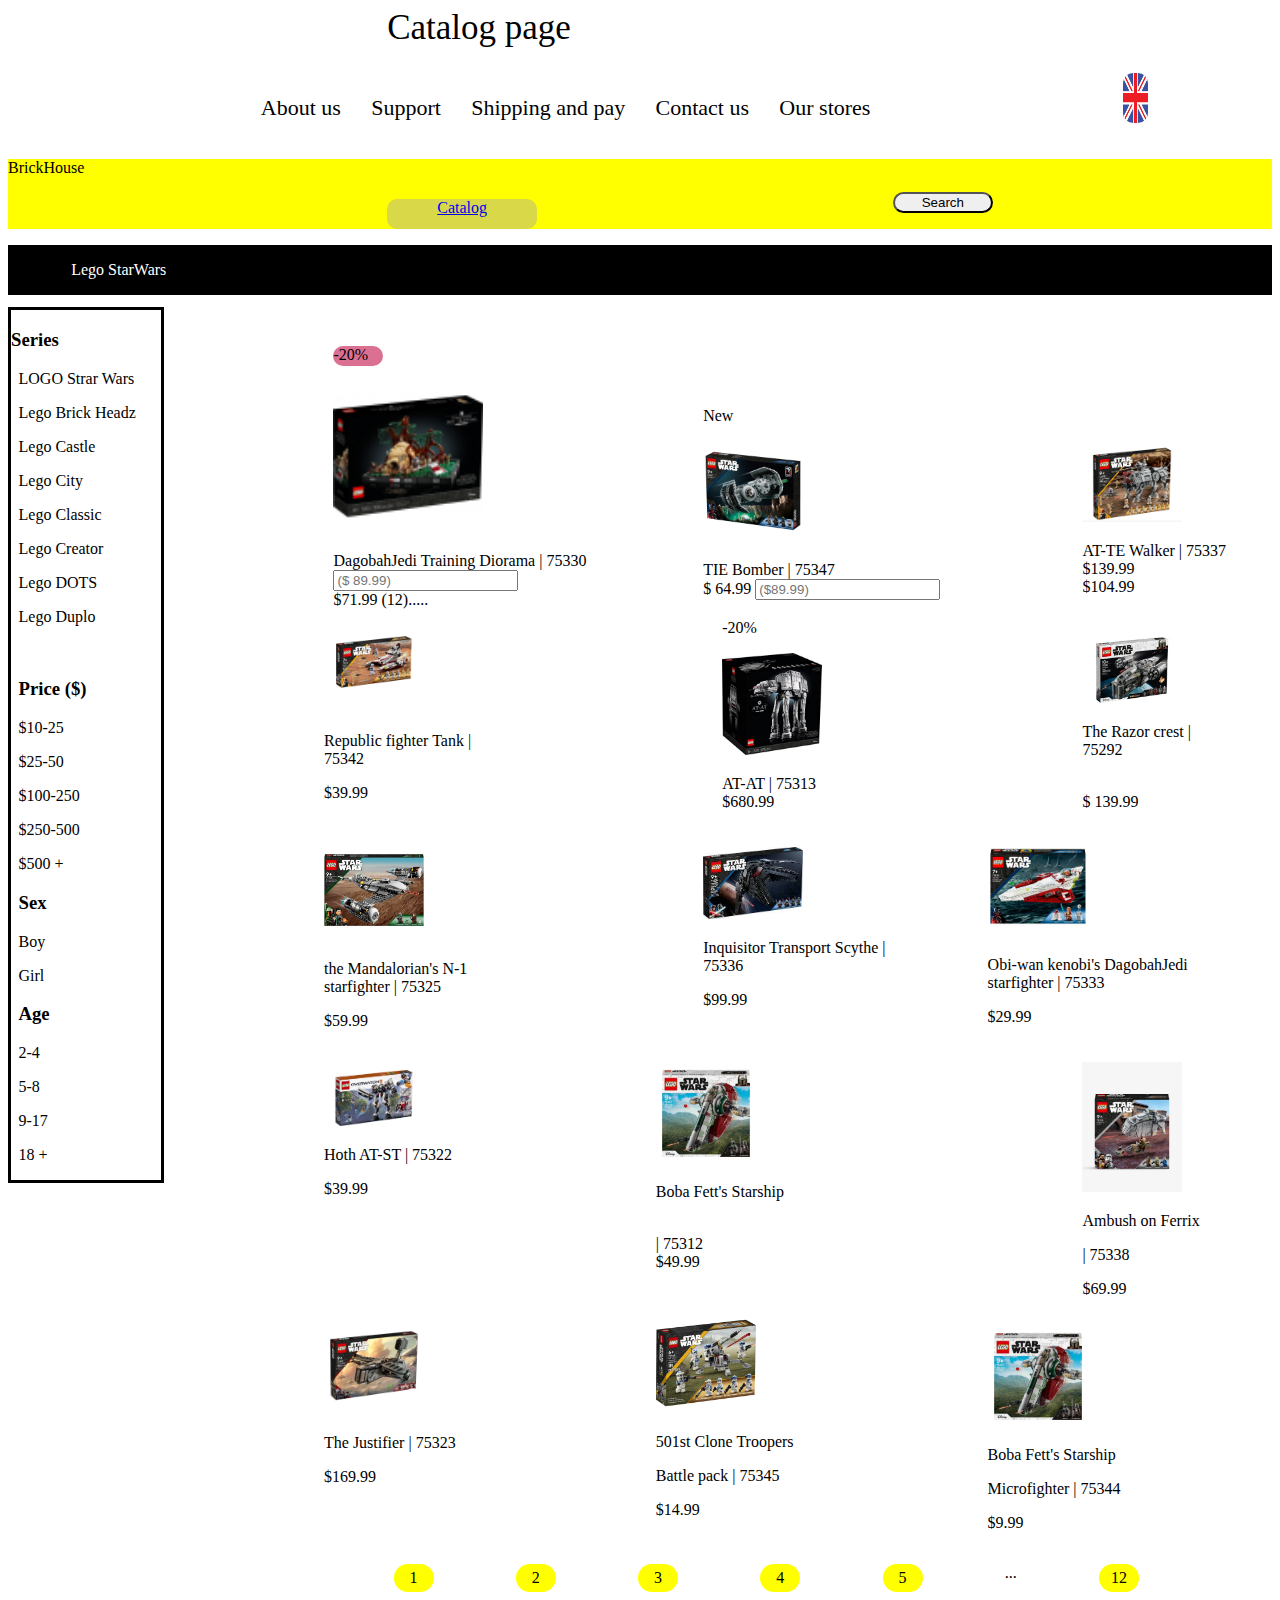
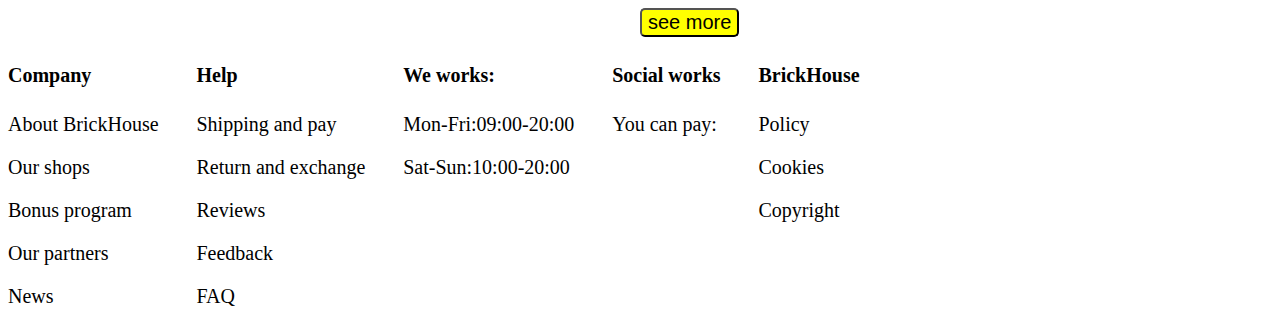
<file: index.html>
<!DOCTYPE html>
<html lang="en">
<head>
    <meta charset="UTF-8">
    <meta http-equiv="X-UA-Compatible" content="IE=edge">
    <meta name="viewport" content="width=device-width, initial-scale=1.0">
    <title>Document</title>
    <link rel="stylesheet" href="style.css">
</head>
<body>
    <div class="Complete">
    <h id="page" >Catalog page</h>
    <nav class="mainnav">
<p id="About" >About us</p>
<p id="Support" >Support</p>
<p id="Shipping" >Shipping and pay</p>
<p id="Contact">Contact us</p>
<p id="Stores">Our stores</p>
<img id="England" src="images/England flag.jpg" alt="picture">
    </nav>
<section class="three">
    <i class="fa fa-arrow-right" aria-hidden="true"></i>
<p id="House" >BrickHouse</p>
<i class="fa fa-search" aria-hidden="true"></i>
<button id="set" >Search</button>
<!-- <p id="catalog"><a href="product1.html">Catalog</a></p> -->
<p id="catalog"><a href="product1.html">Catalog</a></p>

<i class="fa fa-heart-o" aria-hidden="true"></i>
<i class="fa fa-cart-arrow-down" aria-hidden="true"></i>
<i class="fa fa-user" aria-hidden="true"></i>


</section>
</div>
<div id="two">

    <p id="Lego">Lego StarWars</p>
    <p id="star">STAR <br> WARS</p>
    
    </div>
    <div class="side">
    <h3>Series</h3>
    <div id="first" >
    <p>LOGO Strar Wars</p>
    <p>Lego Brick Headz</p>
    <p>Lego Castle</p>
    <p>Lego City</p>
    <p>Lego Classic</p>
    <p>Lego Creator</p>
    <p>Lego DOTS</p>
    <p>Lego Duplo</p>
    </div>
    <br>
    <div id="Price">
    <h3>Price ($)</h3>
    <p>$10-25</p>
    <p>$25-50</p>
    <p>$100-250</p>
    <p>$250-500</p>
    <p>$500 + </p>
    </div>
    <div id="sex">
    <h3>Sex</h3>
    <p>Boy</p>
    <p>Girl</p>
    </div>
    <div id="age">
    <h3>Age</h3>
    <p>2-4</p>
    <p>5-8</p>
    <p>9-17</p>
    <p>18 + </p>
    </div>
    </div>
    <div class="All">
    <div id="img1">
    <p id="nums">-20%</p>
    <img id="forest" src="images/forest.jpg" alt="picture">
    <p>DagobahJedi Training
        Diorama | 75330
        <br>
        <input type="text" placeholder="($ 89.99)" width=50px>
       <br> $71.99
        (12).....
    </p>
</div>
<div id="New">
    <p>New</p> 
    <img id="green" src="images/135750512082974.jpg" alt="">
    <p>TIE Bomber | 75347 <br>
        $ 64.99
        <input type="text" placeholder=($89.99)>
    </p>
</div>
    <div id="Robot">
    <img id="robot" src="images/starwar1.webp" alt="picture">
    <p>AT-TE Walker | 75337
        <br>
       $139.99
       <br>
       $104.99
    </p>
</div>
    <div id="move">
<img id="desert" src="images/car.jpg" alt="picture">
    <p>Republic fighter Tank | 
        <br>
        75342
    </p>
    $39.99
</div>
   
   <div id="giant">
    <p>-20%</p>
    <img id="G" src="images/giant.jpg" alt="picture">
    <p>AT-AT | 75313
        <br>
        $680.99
    </p>
</div>
   
        <div id="sky">
            <img id="moon" src="images/moon.webp" alt="picture">
        <p>The Razor crest | 
            <br>75292</p>
    <br>$ 139.99
</div>
        <div>
            <img  id="flight" src="images/flight.webp" alt="picture">
    <p>the Mandalorian's N-1<br>
        starfighter | 75325
        </p>
    <p>$59.99</p> 
</div>
<div id="mega">
<img id="black" src="images/blackfighter.jpeg" alt="picture">
<p>Inquisitor Transport Scythe | 
    <br>75336
</p>
<p>$99.99</p>
</div>
<div id="Red">
<img id="red" src="images/red.jpg" alt="">
<p>Obi-wan kenobi's DagobahJedi
    <br>starfighter | 75333
</p>
<p>$29.99</p>
</div>
<div>
    <img id="boxer" src="images/boxer.webp" alt="picture">
<p>Hoth AT-ST | 75322</p>
<p>$39.99</p>

</div>
<div id="Motor">
    <img id="motor" src="images/motor.webp" alt="picture">
<p>Boba Fett's Starship</p>
<br>
| 75312
<br>
$49.99
</div>
<div id="War">
    <img id="war" src="images/war.jpeg" alt="picture">
<p>Ambush on Ferrix </p>
| 75338
<p>$69.99</p>
</div>
<div>
    <img id="skyer" src="images/skyer.jpg" alt="picture">
<p>The Justifier | 75323</p>
<p>$169.99</p>

</div>

<div id="Ready">
    <img id="ready" src="images/ready.webp" alt="pictures">
<p>501st Clone Troopers</p>
<p>Battle pack | 75345</p>
<p>$14.99</p>
</div>

<div id="Motor2">
    <img id="motor2" src="images/motor.webp" alt="picture">
<p>Boba Fett's Starship</p>
<p>Microfighter | 75344</p>
<p>$9.99</p>

</div>


</div>
    
  
        <div id="these">
            <i class="fa fa-arrow-left" aria-hidden="true"></i>
<p id="first1">1</p>
<p id="second">2</p>
<p id="third">3</p>
<p id="fourth">4</p>
<p id="fifth">5</p>
<p id="dot">...</p>
<p id="twelve">12</p>
<i class="fa fa-arrow-right" aria-hidden="true"></i>

</div>

<button id="more">see more</button>

<div class="footer">
    <div id="Company">
    <h4>Company</h4>
<p>About BrickHouse</p>
<p>Our shops</p>
<p>Bonus program</p>
<p>Our partners</p>
<p>News</p>
</div>
<div id="Help">
<h4>Help</h4>
<p>Shipping and pay</p>
<p>Return and exchange</p>
<p>Reviews</p>
<p>Feedback</p>
<p>FAQ</p>
</div>

<div id="We">
<h4>We works:</h4>
<p>Mon-Fri:09:00-20:00</p>
<p>Sat-Sun:10:00-20:00</p>
</div>
<div id="Social">
<h4>Social works</h4>

<p>You can pay:</p>


</div>
 <div id="BrickHouse">
<h4>BrickHouse</h4>
    <p>Policy</p>
<p>Cookies</p>
<p>Copyright</p>
</div>
 </div>
</div>
</div>
</body>
</html>
</file>
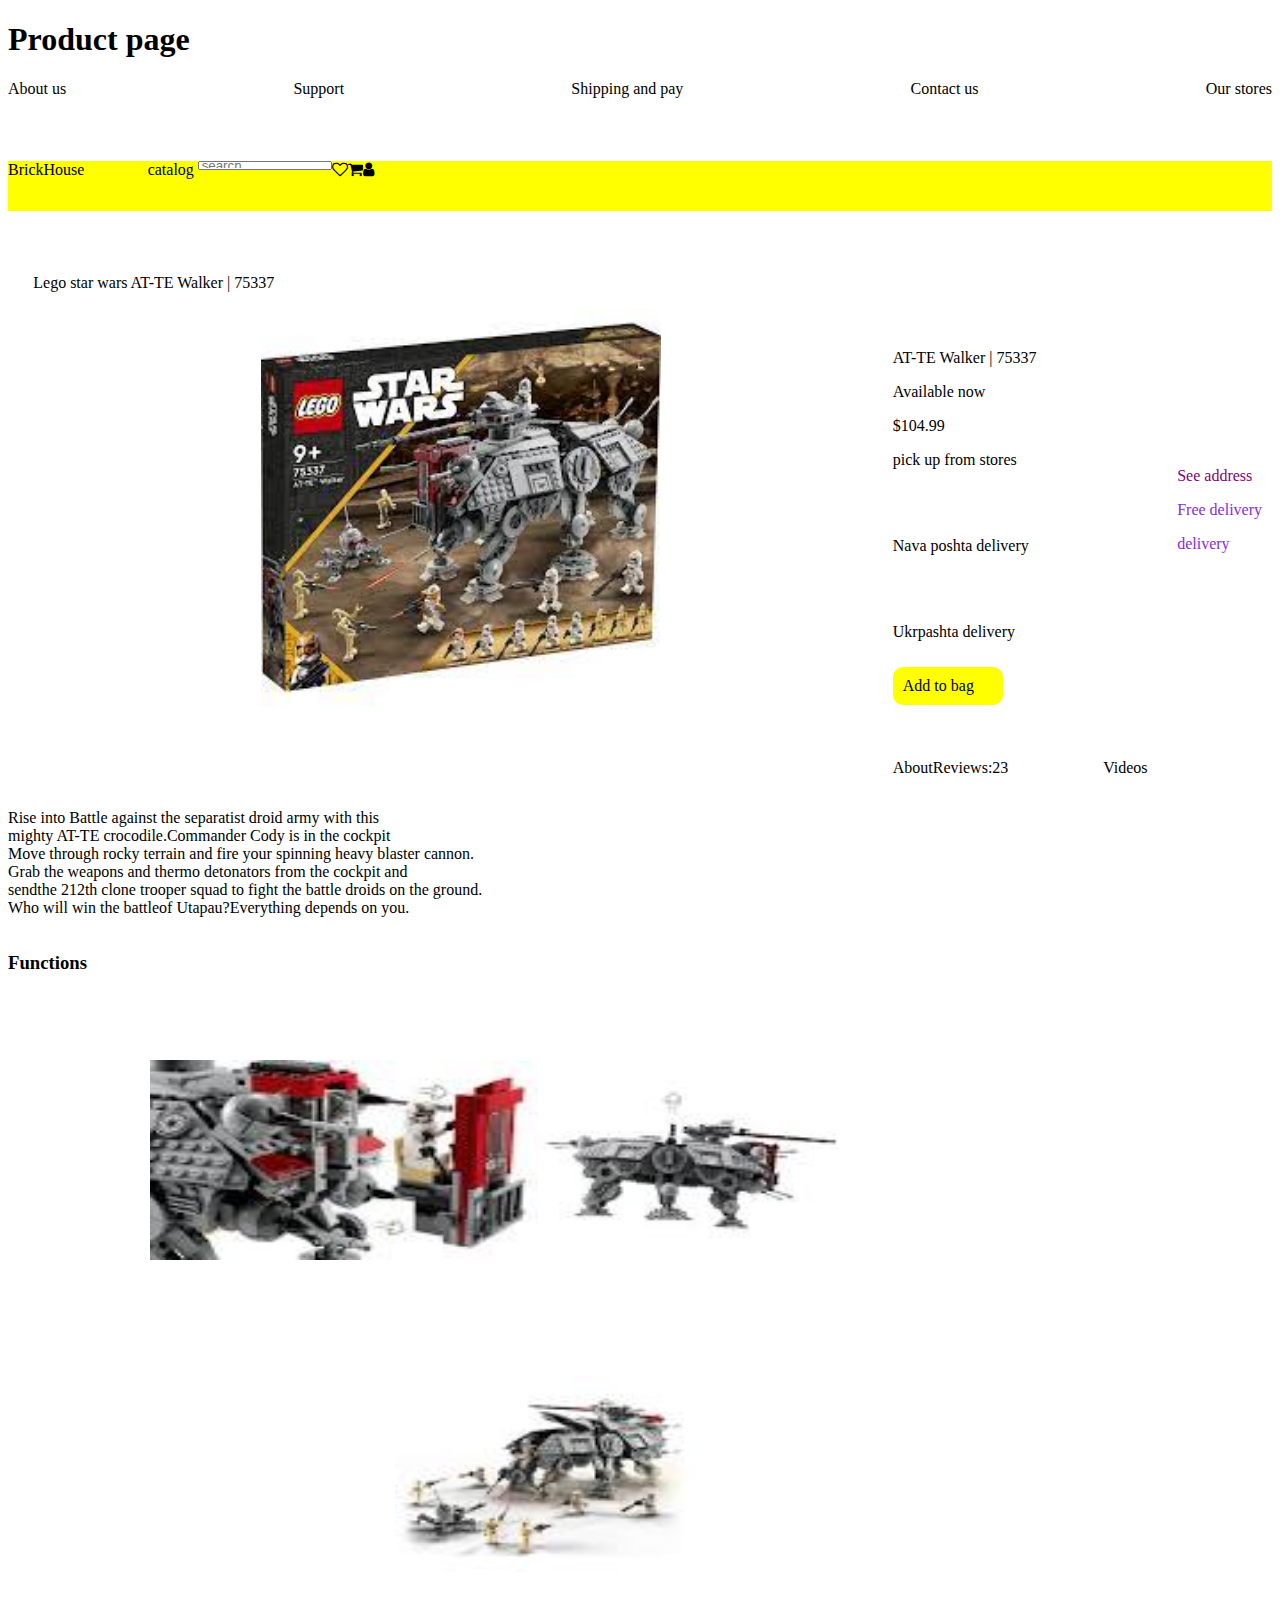
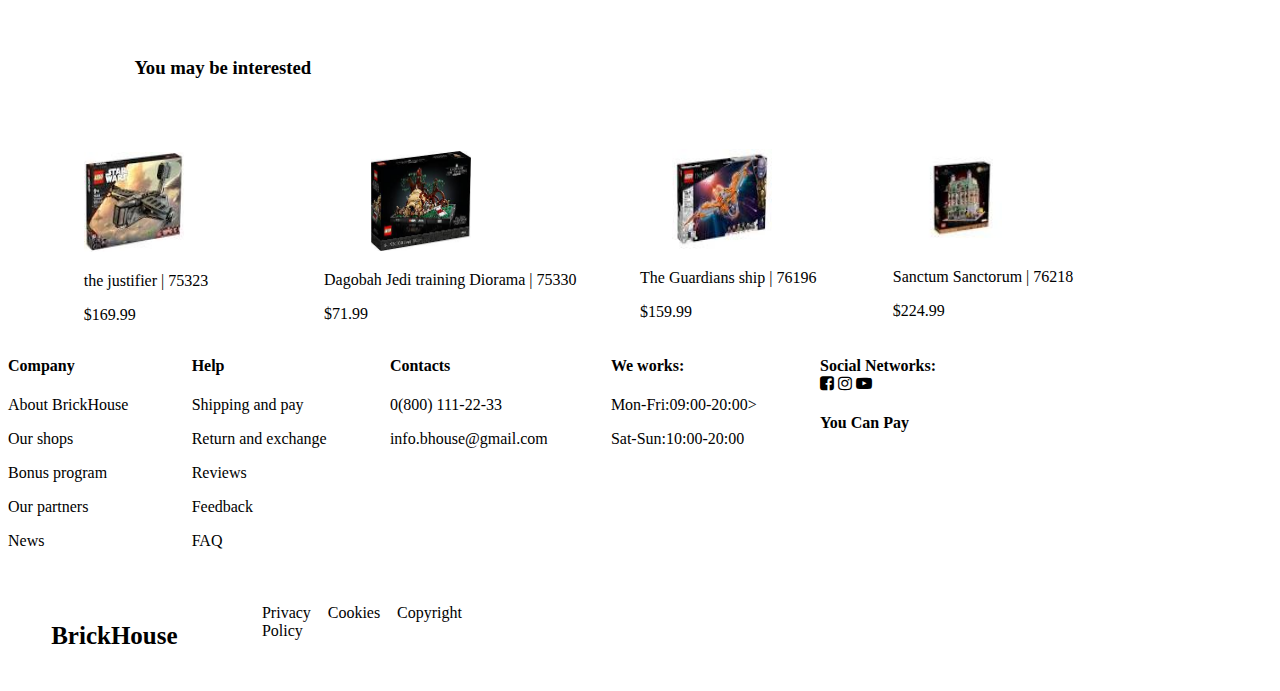
<file: product.html>
<!DOCTYPE html>
<html lang="en">
<head>
    <meta charset="UTF-8">
    <meta http-equiv="X-UA-Compatible" content="IE=edge">
    <meta name="viewport" content="width=device-width, initial-scale=1.0">
    <title>Document</title>
    <link rel="stylesheet" href="style2.css">
    <link rel="stylesheet" href="https://cdnjs.cloudflare.com/ajax/libs/font-awesome/4.7.0/css/font-awesome.min.css">
</head>
<body>
    <h1>Product page</h1>
    <nav class="nav">

<li>About us</li>
<li>Support</li>
<li>Shipping and pay</li>
<li>Contact us</li>
<li>Our stores</li>

 </nav>

<div class="second">
    <li id="BrickHouse" >BrickHouse</li>
<li id="catalog" >catalog</li>
<input type="text" placeholder="search">
<i class="fa fa-heart-o" aria-hidden="true"></i>
<i class="fa fa-shopping-cart" aria-hidden="true"></i>
<i class="fa fa-user" aria-hidden="true"></i>

</div>

<div>
<p id="star">Lego star wars AT-TE Walker | 75337</p>

<img id="pdt1" src="images/Walker.jpeg" alt="picture">
<div id="P1">
<p>AT-TE Walker | 75337</p>

<p>Available now</p>
<p>$104.99</p>


</div>

</div>

<div class="oneside">
<p>pick up from stores</p> 
<br>
<br>
<p>Nava poshta delivery</p>  
<br>
<br>
<p>Ukrpashta delivery</p>  

<!-- <div id="all3"> -->
<p class="see">See address</p>

<p id="free">Free delivery</p>

<p id="delivery">delivery</p>
<p class="bag">Add to bag </p>
<!-- </div> -->

</div>
<!-- <p id="bag">Add to bag </p> -->
<!-- <p id="bag">Add to bag </p> -->

<div id="layer1">
<p>About</p> 
 <p>Reviews:23</p>
 <p id="videos"> Videos</p>
 <!-- <p id="bag">Add to bag </p> -->
</div>
<!-- <p id="bag">Add to bag </p> -->

<p>Rise into Battle against the 
    separatist droid army with this
    <br>
     mighty AT-TE crocodile.Commander
      Cody is in the cockpit
      <br>
    Move through rocky terrain and fire your 
    spinning heavy blaster cannon.
    <br>
Grab the weapons and thermo detonators
 from the cockpit and
 <br>
  sendthe 212th clone
trooper squad to fight the battle droids 
on the ground.
<br>
Who will win the 
battleof Utapau?Everything depends on you.</p>

<div class="top3">
<h3>Functions</h3>
<img id="pdt2" src="images/product2.jpeg" alt="picture">
<img id="pdt3" src="images/product3.jpeg" alt="picture">
<img id="pdt4" src="images/product4.jpeg" alt="picture">
</div>

<div>

    <div class="setlast">
<h3>You may be interested</h3>
<div id="pd1">
<img id="pdt5" src="images/product5.jpeg" alt="picture">
<p>the justifier | 75323</p>
<p>$169.99</p>
</div>
</div>

<div id="pd2">
<img id="pdt8" src="images/dagobah.jpeg" alt="picture">
<p>Dagobah Jedi training Diorama | 75330</p>
<p>$71.99</p>
</div>

<div id="pd3">
<img id="pdt7" src="images/product7.jpeg" alt="picture">
<p>The Guardians ship | 76196</p>
<p>$159.99</p>
</div>

<div id="pd4">
<img id="pdt6" src="images/product6.jpeg" alt="picture">
<p>Sanctum Sanctorum  | 76218</p>
<p>$224.99</p>
</div>

</div>

<div class="footer">
<div>
<h4>Company</h4>
<p>About BrickHouse</p>
<p>Our shops</p>
<p>Bonus program</p>
<p>Our partners</p>
<p>News</p>
</div>

<div class="help">
<h4>Help</h4>
 <p>Shipping and pay </p>
<p>Return and exchange</p>
<p>Reviews</p>
<p>Feedback</p>
<p>FAQ</p>
</div>

<div class="contact">
<h4>Contacts</h4>
<p>0(800) 111-22-33</p>
<p>info.bhouse@gmail.com</p>
</div>

<div class="works">
<h4>We works:</h4>
<p>Mon-Fri:09:00-20:00></p>
<p>Sat-Sun:10:00-20:00</p>
</div>

<div class="socials">
<h4>Social Networks:
    <br>
    <i class="fa fa-facebook-square" aria-hidden="true"></i>
    <i class="fa fa-instagram" aria-hidden="true"></i>
    <i class="fa fa-youtube-play" aria-hidden="true"></i>


    <h4>You Can Pay</h4>
</div>

<div class="House">
<h4 id="Bhouse">BrickHouse</h4>

<!-- <div id="lastlayer"> -->
<p id="policy" >Privacy Policy</p>
<p id="cookies">Cookies</p>
<p id="copy">Copyright</p>
<!-- </div> -->

</div>



</body>
</html>
</file>
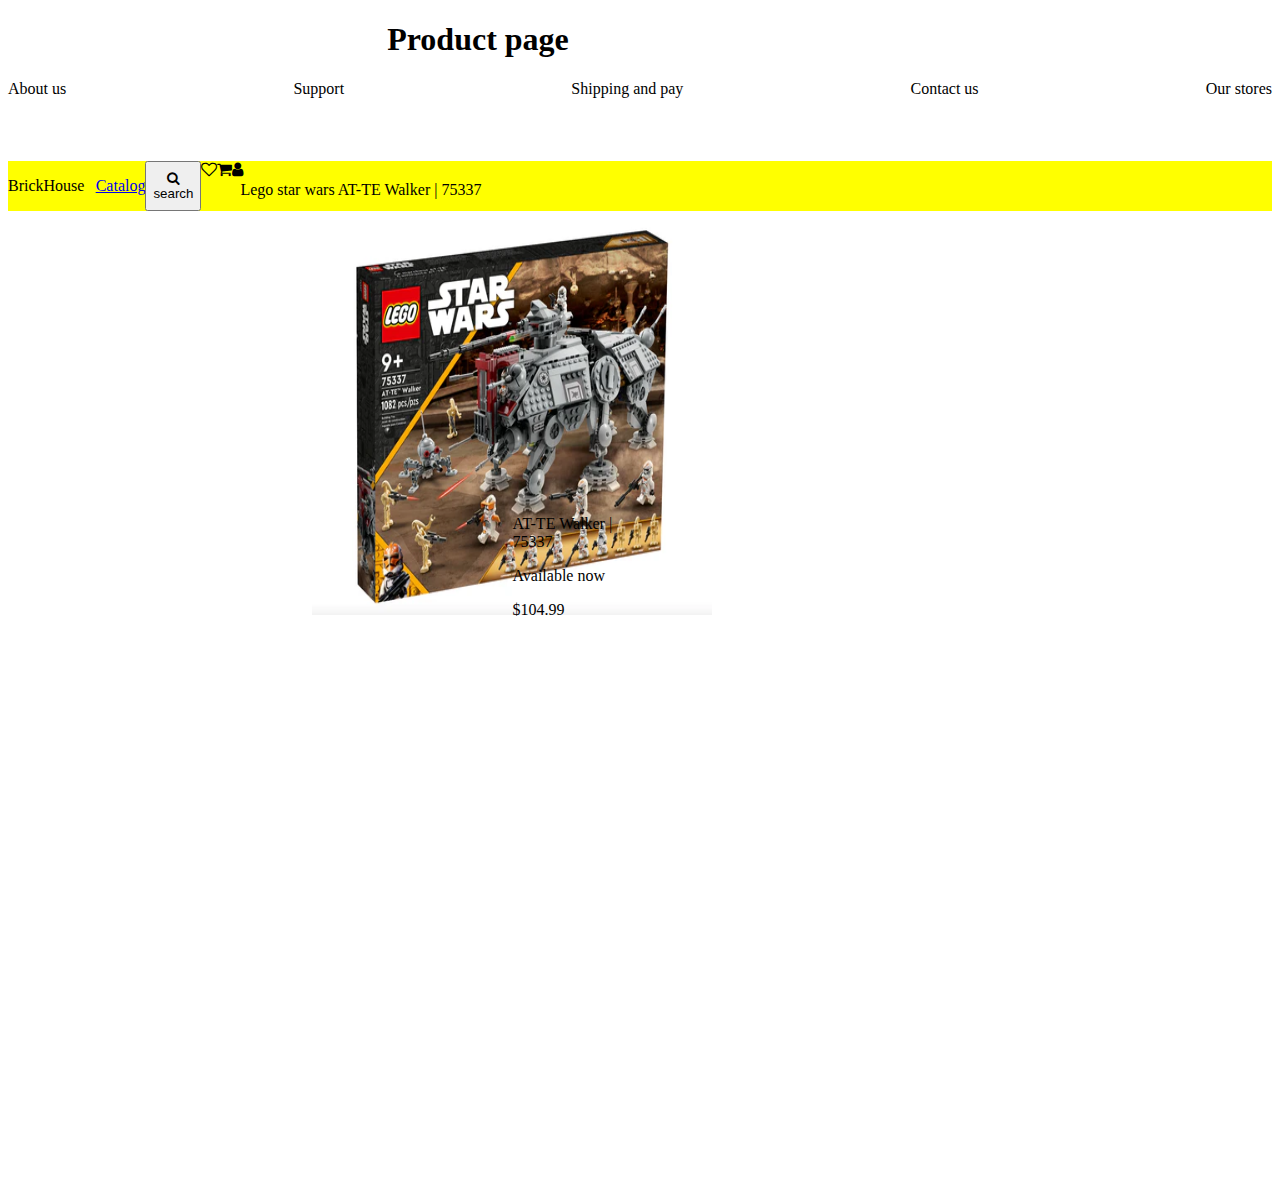
<file: product1.html>
<!DOCTYPE html>
<html lang="en">
<head>
    <meta charset="UTF-8">
    <meta http-equiv="X-UA-Compatible" content="IE=edge">
    <meta name="viewport" content="width=device-width, initial-scale=1.0">
    <title>Document</title>
    <link rel="stylesheet" href="style2.css">
    <link rel="stylesheet" href="https://cdnjs.cloudflare.com/ajax/libs/font-awesome/4.7.0/css/font-awesome.min.css">
</head>
<body>
    <h1 id="productpage">Product page</h1>
    <div class="nav">

<li>About us</li>
<li>Support</li>
<li>Shipping and pay</li>
<li>Contact us</li>
<li>Our stores</li>

    </div>

<div class="second">
   
    

    <div class="nav2">
        <p id="Brick">BrickHouse</p>
        <p id="catalog"><a href="product1.html">Catalog</a></p>
        <!-- <button id="search"><i class="fa fa-search" aria-hidden="true" inputmode="all"></i>search</button> -->
        <button id="search"><i class="fa fa-search" aria-hidden="true" inputmode="all"></i>search</button>
        <i class="fa fa-heart-o" aria-hidden="true"></i>
        <i class="fa fa-shopping-cart" aria-hidden="true"></i>
        <i class="fa fa-user" aria-hidden="true"></i>
        </div>




   <!-- <div> -->
<!-- 
    <i class="fa fa-heart-o" aria-hidden="true"></i>
    <i class="fa fa-shopping-cart" aria-hidden="true"></i>
    <i class="fa fa-user" aria-hidden="true"></i>
     -->
   <!-- </div> -->
<!-- </div> -->

<div>
<p id="star">Lego star wars AT-TE Walker | 75337</p>

<img id="pdt1" src="images/starwar1.webp" alt="picture">


<div id="P1">
<p>AT-TE Walker | 75337</p>

<p>Available now</p>
<p>$104.99</p>


</div>

</div>

<div class="oneside">
<p></p>
<img id="logo" src="images/pick up logo.png" alt="">
    <p>pick up from stores</p> 
<br>
<br>
<img id="logo" src="images/poshta logo.png" alt="">
<p>Nava poshta delivery</p>  
<br>
<br>
<img id="logo" src="images/UKrposhta logo.png" alt="">
<p>Ukrpashta delivery</p>  

<!-- <div id="all3"> -->
<p class="see">See address</p>

<p id="free">Free delivery</p>

<p id="delivery">delivery</p>
<p class="bag">Add to bag </p>
<!-- </div> -->

</div>
<!-- <p id="bag">Add to bag </p> -->
<!-- <p id="bag">Add to bag </p> -->

<div id="layer1">
<p>About</p> 
 <p>Reviews:23</p>
 <p id="videos"> Videos</p>
 <!-- <p id="bag">Add to bag </p> -->
</div>
<!-- <p id="bag">Add to bag </p> -->

<p>Rise into Battle against the 
    separatist droid army with this
    <br>
     mighty AT-TE crocodile.Commander
      Cody is in the cockpit
      <br>
    Move through rocky terrain and fire your 
    spinning heavy blaster cannon.
    <br>
Grab the weapons and thermo detonators
 from the cockpit and
 <br>
  sendthe 212th clone
trooper squad to fight the battle droids 
on the ground.
<br>
Who will win the 
battleof Utapau?Everything depends on you.</p>

<div class="top3">
<h3 class="h3f">Functions</h3>
<img id="pdt2" src="images/forward.jpeg" alt="picture">
<img id="pdt3" src="images/shot arrow.jpg" alt="picture">
<img id="pdt4" src="images/fighters2.webp" alt="picture">
</div>

<div>

    <div class="setlast">
<h3>You may be interested</h3>
<div id="pd1">
<img id="pdt5" src="images/forward.jpeg" alt="picture">
<p>the justifier | 75323</p>
<p>$169.99</p>
</div>
</div>

<div id="pd2">
<img id="pdt8" src="images/dagobah.jpeg" alt="picture">
<p>Dagobah Jedi training Diorama | 75330</p>
<p>$71.99</p>
</div>

<div id="pd3">
<img id="pdt7" src="images/product7.jpeg" alt="picture">
<p>The Guardians ship | 76196</p>
<p>$159.99</p>
</div>

<div id="pd4">
<img id="pdt6" src="images/product6.jpeg" alt="picture">
<p>Sanctum Sanctorum  | 76218</p>
<p>$224.99</p>
</div>

</div>

<div class="footer">
<div>
<h4>Company</h4>
<p>About BrickHouse</p>
<p>Our shops</p>
<p>Bonus program</p>
<p>Our partners</p>
<p>News</p>
</div>

<div class="help">
<h4>Help</h4>
 <p>Shipping and pay </p>
<p>Return and exchange</p>
<p>Reviews</p>
<p>Feedback</p>
<p>FAQ</p>
</div>

<div class="contact">
<h4>Contacts</h4>
<p>0(800) 111-22-33</p>
<p>info.bhouse@gmail.com</p>
</div>

<div class="works">
<h4>We works:</h4>
<p>Mon-Fri:09:00-20:00></p>
<p>Sat-Sun:10:00-20:00</p>
</div>

<div class="socials">
<h4>Social Networks:
    <br>
    <i class="fa fa-facebook-square" aria-hidden="true"></i>
    <i class="fa fa-instagram" aria-hidden="true"></i>
    <i class="fa fa-youtube-play" aria-hidden="true"></i>


    <h4>You Can Pay</h4>
</div>

<div class="House">
<h4 id="Bhouse">BrickHouse</h4>

<!-- <div id="lastlayer"> -->
<p id="policy" >Privacy Policy</p>
<p id="cookies">Cookies</p>
<p id="copy">Copyright</p>
<!-- </div> -->

</div>



</body>
</html>
</file>
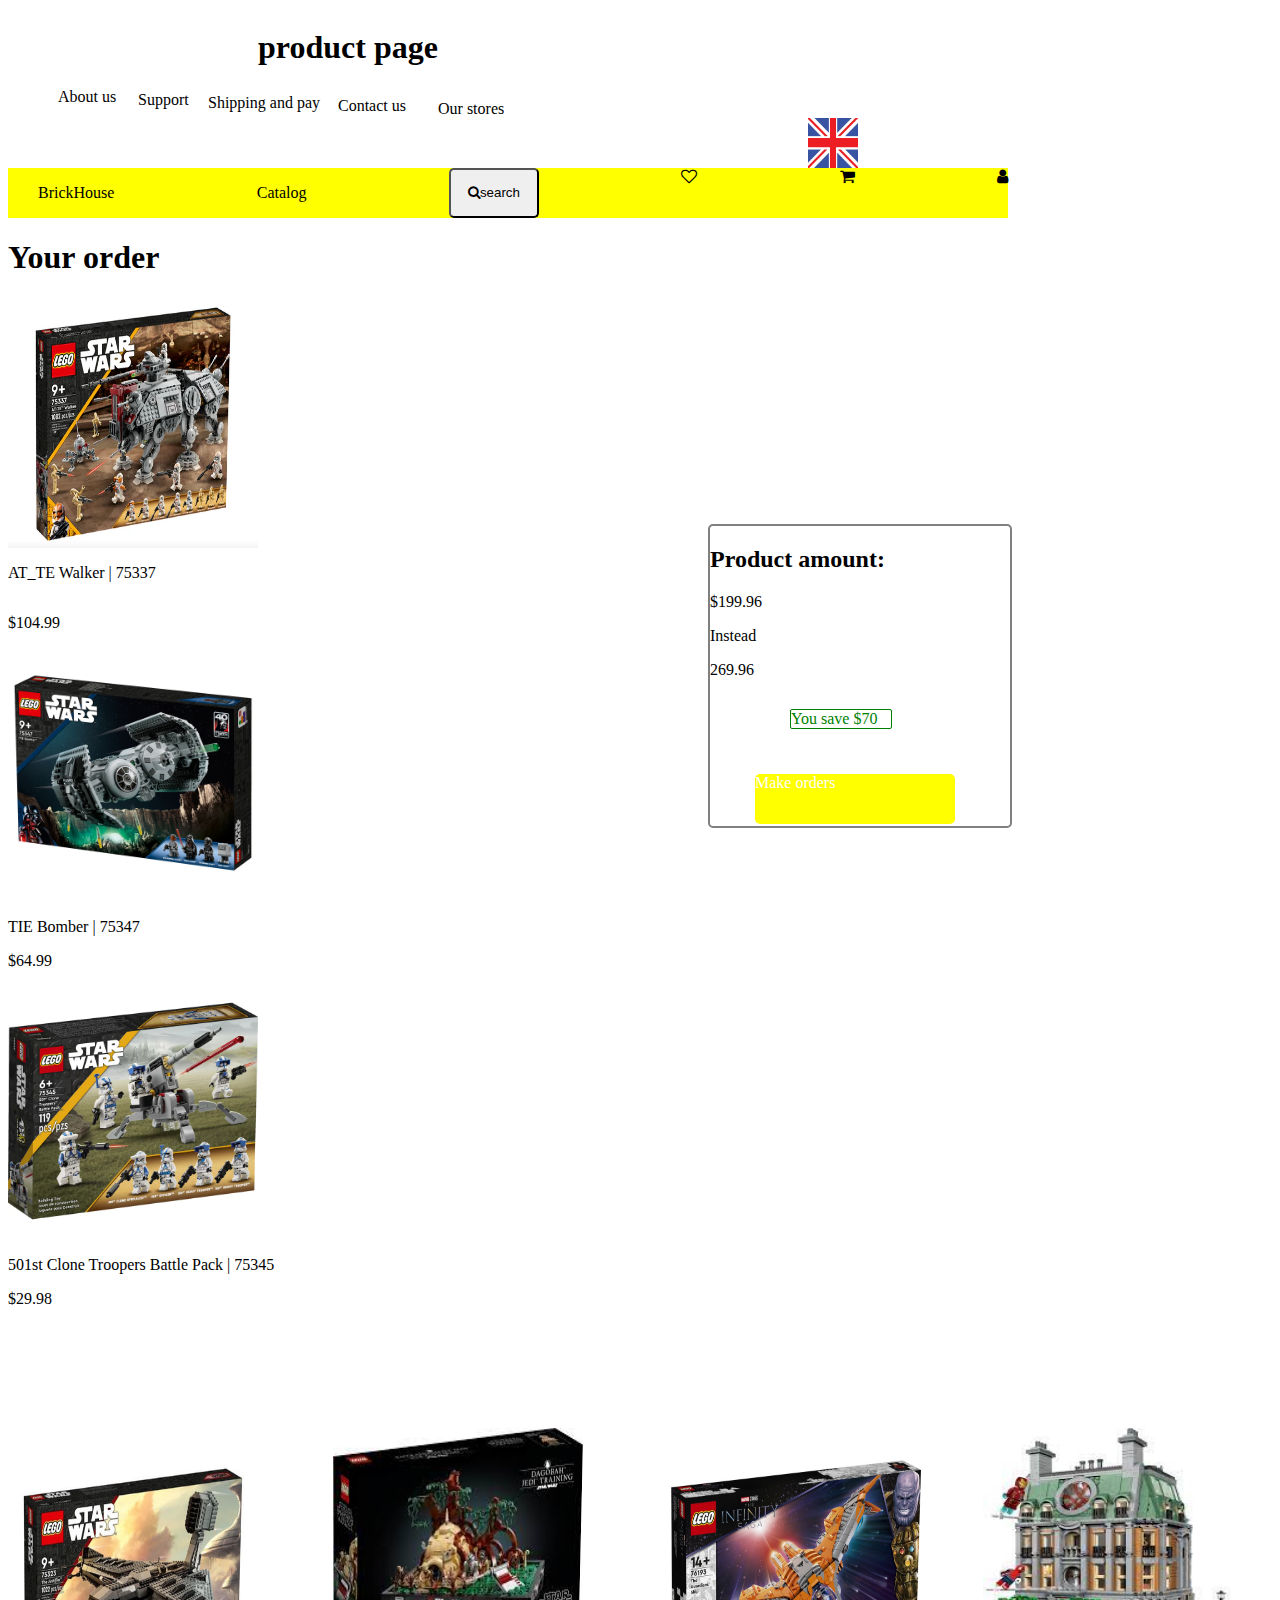
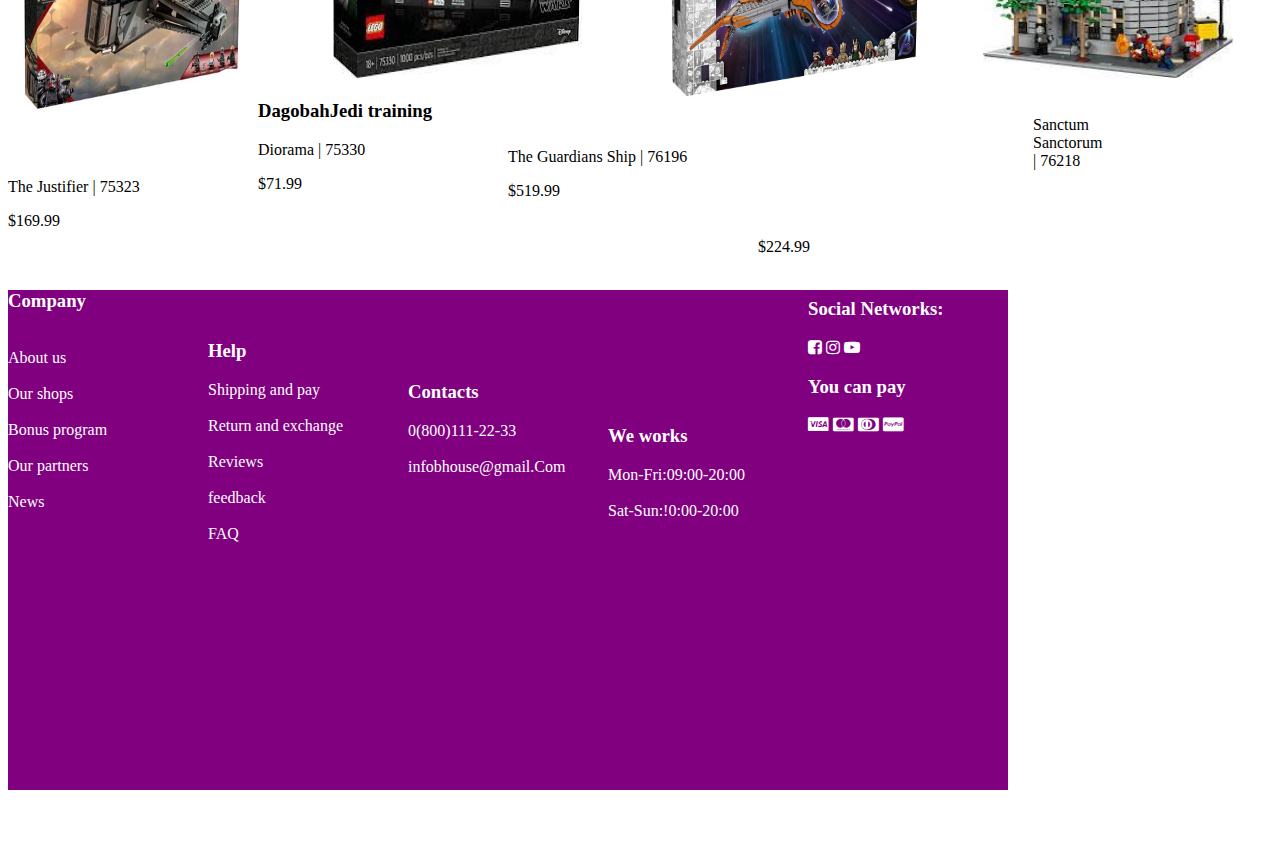
<file: product2.html>
<!DOCTYPE html>
<html lang="en">
<head>
    <meta charset="UTF-8">
    <meta http-equiv="X-UA-Compatible" content="IE=edge">
    <meta name="viewport" content="width=device-width, initial-scale=1.0">
    <title>Document</title>
    <link rel="stylesheet" href="style3.css">
    <link rel="stylesheet" href="https://cdnjs.cloudflare.com/ajax/libs/font-awesome/4.7.0/css/font-awesome.min.css">
</head>
<body>
    <!DOCTYPE html>
<html lang="en">
<head>
    <meta charset="UTF-8">
    <meta http-equiv="X-UA-Compatible" content="IE=edge">
    <meta name="viewport" content="width=device-width, initial-scale=1.0">
    <title>Document</title>
</head>
<body>
    <h1 id="page">product page</h1>
    <div class="nav1">
<li id="About">About us</li>
<li id="Support">Support</li>
<li id="Shipping">Shipping and pay</li>
<li id="Contact">Contact us</li>
<li id="Stores">Our stores</li>
<img id="flag" src="images/England flag.jpg" alt="picture">


</div>

<div class="nav2">
<p id="Brick">BrickHouse</p>
<p>Catalog</p>
<button id="search"><i class="fa fa-search" aria-hidden="true" inputmode="all"></i>search</button>
<!-- <button id="search" type="text" placeholder="search"  input="i" ><i class="fa fa-search" aria-hidden="true"></i> -->
<i class="fa fa-heart-o" aria-hidden="true"></i>
<i class="fa fa-shopping-cart" aria-hidden="true"></i>
<i class="fa fa-user" aria-hidden="true"></i>
</div>


<h1>Your order</h1>
<div>
    <div class="images">
        <img id="star1" src="images/starwar1.webp" alt="picture">
       <p>AT_TE Walker | 75337</p> 
       <p>$104.99</p>
    </div>


<div>
    <img id="star2" src="images/135750512082974.jpg" alt="picture">
<p>TIE Bomber | 75347</p>
<p>$64.99</p>
</div>

<div>
    <img id="star3" src="images/ready.webp" alt="picture">
    <p>501st Clone Troopers Battle Pack | 75345</p>
    <p>$29.98</p>
</div>

</div>

<div class="side">
<h2>Product amount:</h2>
<p>$199.96</p>
<p>Instead</p>
<p>269.96</p>
<p id="save">You save $70</p>
<p id="orders">Make orders</p>

</div>





<!-- <h3 id="H3" >You may be interested</h3> -->
<div class="Interested">
    <!-- <h3 id="H3" >You may be interested</h3> -->
<div id="interest">
    <img id="star4" src="images/skyer.jpg" alt="picture">
<p>The Justifier | 75323</p>
<p>$169.99</p>
</div>

<div>
    <img id="star5" src="images/dagobah.jpeg" alt="picture">
<h3>DagobahJedi training</h3>
<p>Diorama | 75330</p>
<p>$71.99</p>
</div>

<div>
    <img id="star6" src="images/fly.jpg" alt="picture">
<p>The Guardians Ship | 76196</p>
<p>$519.99</p>
</div>


<div>
<img id="star7" src="images/house.jpeg" alt="picture">
<br>
<br>
<p id="words">Sanctum Sanctorum | 76218</p>
<br>
<br>
<p>$224.99</p>

</div>

</div>

<div class="footer">
<div id="Company">
<h3>Company</h3>
<br>
<li>About us</li>
<br>
<li>Our shops</li>
<br>
<li>Bonus program</li>
<br>
<li>Our partners</li>
<br>
<li>News</li>
</div>


    <div id="Help">
<h3>Help</h3>
<li>Shipping and pay</li>
<br>
<li>Return and exchange</li>
<br>
<li>Reviews</li>
<br>
<li>feedback</li>
<br>
<li>FAQ</li>
</div>

<div id="Contacts">
<h3>Contacts</h3>
    <li>0(800)111-22-33</li>
    <br>
<li>infobhouse@gmail.Com</li>
</div>

<div id="we">
<h3>We works</h3>
<li>Mon-Fri:09:00-20:00</li>
<br>
<li>Sat-Sun:!0:00-20:00</li>

</div>

<div id="Socials">
<h3>Social Networks:</h3>
<div>   
<i class="fa fa-facebook-square" aria-hidden="true"></i>
<i class="fa fa-instagram" aria-hidden="true"></i> 
<i class="fa fa-youtube-play" aria-hidden="true"></i>
</div>


</div>

<div id="pay">
<h3>You can pay</h3>
<div>
<i class="fa fa-cc-visa" aria-hidden="true"></i>
<i class="fa fa-cc-mastercard" aria-hidden="true"></i>
<i class="fa fa-cc-diners-club" aria-hidden="true"></i>
<i class="fa fa-cc-paypal" aria-hidden="true"></i>
</div>
</div>

<div class="last">
<h2>BrickHouse</h2>
<div class="all">
<li id="policy" >Privacy policy</li>
<br>
<li id="cookies">Cookies</li>
<br>
<li id="copy">Copy right</li>
<br>
</div>

</div>


</div>


</div>

</body>
</html>
</body>
</html>
</file>
<file: style.css>
@media  (min-width: 480px ) and (max-width:700px){
    #main{
        
    }

}
.complete{
    border:solid 2px black;
}

.mainnav{
display: flex;
margin-left: 20%;
margin-top: 2%;
font-size: 5px;
}
#England{
    width: 25px;
    height: 3px;
margin-left: 25%;

height: 50px;
border-radius: 10px;

}
#page{
margin-left:30% ;
font-size: 35px;
font-style: bold;
}
#About{
    font-size: 22px;
}
#Support{
margin-left: 3%;
font-size: 22px;

}
#Shipping{
margin-left: 3%;
font-size: 22px;

}
#Contact{
margin-left: 3%;
font-size: 22px;

}
#Stores{
margin-left: 3%;
font-size: 22px;

}
#catalog{
    width: 150px;
    height: 30px;
border-radius: 10px;
background-color: rgb(216, 216, 72);
margin-left: 30%;
text-align: center;
margin-top: -1%;
justify-content:space-evenly;
/* margin-top: 5%; */
}

#set{
    border-radius: 35px;
    width: 100px;
margin-left: 70%;
margin-top: -11%;
margin-bottom: -50px;
}
.three{
background-color: yellow;


}
.side{
border: 3px solid;
border-color: black;
width: 150px;
margin-top: 1%;

}
#two{
    display: flex;
    background-color: black;
    color: white;
}
#star{
    margin-left: 30%;
    font-size: 20px;
    margin-top: -30%;
}#first{
    margin-left: 5%;
}
#Price{
    margin-left: 5%;
}
#sex{
    margin-left: 5%;
}
#age{
    margin-left: 5%;
}
.All{
    margin-left: 25%;
}
#img1{
    margin-left: 1%;
    margin-top: -90%;
}
#nums{
    width: 50px;
    height: 20px;
    /* border: 1px solid; */
border-radius: 35px;
background-color: palevioletred;
}

#New{
    margin-left: 40%;
    margin-top: -23%;
    /* width: 20px; */
    /* height: 20px; */
}
#forest{
    width: 150px;
}
#green{
    width: 100px;
}
#robot{
    width: 100px;
}
#Robot{
    margin-left: 80%;
    margin-top: -18%;
}
#desert{
width: 100px;
}
#giant{
margin-left: 42%;

margin-top: -21%;
}
#G{
    width: 100px;
}
#sky{
    margin-left: 80%;
    margin-top: -20%;
}
#moon{
    width: 100px;
}
#flight{
    width: 100px;
    margin-top: 3%;
}
#black{
    width: 100px;

}
#mega{
    margin-left: 40%;
    margin-top: -21%;
}
#red{
    width: 100px;
}
#Red{
    margin-left: 70%;
    margin-top: -20%;
}
#boxer{
    width: 100px;
    margin-top: 3%;
}
#motor{
    width: 100px;
}
#Motor{
    margin-left: 35%;
    margin-top: -16%;
}
#war{
    width: 100px;
}
#War{
    margin-left: 80%;
    margin-top: -22%;
}
#skyer{
    width: 100px;
    
}
#ready{
width: 100px;
}
#Ready{
margin-left: 35%;
margin-top: -20%;
}
#motor2{
    width: 100px;

}
#Motor2{
margin-left: 70%;
margin-top: -22%;
}
#these{
display: flex;
margin-left: 20%;
justify-content: space-between;
}
#first1{
border-radius: 15px;
width:30px;
padding: 5px 5px;
background-color: yellow;
text-align:center ;
}
#second{
    border-radius: 15px;
width:30px;
padding: 5px 5px;
background-color: yellow;
text-align:center ;
margin-left:-5%;
}
#third{
    border-radius: 15px;
    width:30px;
    padding: 5px 5px;
    background-color: yellow;
    text-align:center ;
    margin-left:-5%;
}
#fourth{
    border-radius: 15px;
width:30px;
padding: 5px 5px;
background-color: yellow;
text-align:center ;
margin-left:-5%;
}
#fifth{
    border-radius: 15px;
width:30px;
padding: 5px 5px;
background-color: yellow;
text-align:center ;
margin-left:-5%;
}
#twelve{
    border-radius: 15px;
width:30px;
padding: 5px 5px;
background-color: yellow;
text-align:center ;
margin-left:-5%;
}
.more{
    border-radius: 15px;
width:30px;
padding: 5px 5px;
background-color: yellow;
text-align:center ;
margin-left:-5%;
/* margin-top: 10%; */
}
#more{
    margin-left: 50%;
    border-radius: 5px;
    background-color: yellow;
    font-size: 20px;
/* margin-top: 10%; */


}
#dot{
    margin-left: -5%;
}
.footer{
    display: flex;
}
#Company{
    font-size: 20px;
}
#Help{
    font-size: 20px;
    margin-left: 3%;
}
#We{
    font-size: 20px;
    margin-left: 3%;
}
#Social{
    font-size: 20px;
    margin-left: 3%;

}
#BrickHouse{
    font-size: 20px;
    margin-left: 3%;


}
#Lego{

    margin-left: 5%;
}
</file>
<file: style2.css>
#productpage{
    margin-left: 30%;
}
.nav{
    display: flex;
    list-style-type: none;
    justify-content: space-between;
}
.nav2{
    display:flex;
    justify-content: space-between;
    background-color: yellow;
}
.second{
    display: flex;
    list-style-type: none;
    margin-top: 5%;
    background-color: yellow;
    width: 100%;
    height: 50px;
}
#star{
    margin-left: 2%;
    margin-top: 5%;
}
#catalog{
    margin-left: 100px;
    width: 50px;
    height: 50px;
margin-left: 5%;


}
/* #logo{
    width: ;
} */
#text{
    margin-top: 2%;
    height: 5%;
}
input{
    width: 10%;
    height: 5%;
}
#layer1{
    margin-left: 70%;
    margin-top: 3%;
}
#pdt1{
    width: 400px;
    height: 400px;
margin-left: 20%;

}
#P1{
    margin-left: 70%;
    margin-top: -30%;
}

/* #bag{
    /* margin-left: 70%; */
    /* border-radius: 10px;
    width: 20px;
    height: 15px;
    margin-left: 5%; */
    /* margin-top: 15%; */
    /* display: flex; */ */
/* } */
#all3{
    margin-left: 70%;
margin-top: -50%;
} 
.see{ 
color: purple;
margin-left: 75%;
margin-top: -50%;

}
#free{
color: blueviolet;
margin-left: 75%;
}
#delivery{
    color: blueviolet;
    margin-left: 75%;
} 
.bag{
    margin-top: 30%;
border-radius: 10px;
background-color: yellow;
width: 90px;
padding: 10px 10px;
}
#videos{
    margin-left: 25%;
}

.oneside{
margin-left: 70%;
}
#layer1{
    display: flex;
}
.top3{
    display: flex;
    /* justify-content: space-between; */
}
#pdt2{
    width: 400px;
    height: 200px;
margin-top: 10%;
border-style: 2px yellow;
margin-left: 5%;
/* margin-left: 30%; */
}
#pdt3{
    width: 300px;
    height: 200px;
    margin-top: 10%;
    margin-left: -1%;
    border-style: 2px yellow;
}
#pdt4{
    width: 300px;
    height: 200px;
    margin-top: 35%;
    margin-left: -35%;
    border-style: 2px yellow;
}
.h3f{
    margin-left:5% ;
}
#pdt5{
    width: 100px;
    height: 100px;
    /* margin-top: 10%; */
}
#pdt6{
    width: 100px;
    height: 100px;
    margin-left: 5%;
}
#pdt7{
    width: 100px;
    height: 100px;
    margin-left: 5%;
}
#pdt8{
    width: 100px;
    height: 100px;
    margin-left: 5%;
}
.setlast{
    margin-top: 5%;
    margin-left: 10%;
    display: flex;
}
.footer{
    display: flex;
}
.help{
    margin-left: 5%;
}
.contact{
    margin-left: 5%;
}
.works{
    margin-left: 5%;
}
.socials{
    margin-left: 5%;
}
.House{
    margin-left: -70%;
    display: flex;
    margin-top: 20%;
}
#policy{
    margin-left: 25%;
    /* display: flex; */
    /* margin-top: -1%; */
}
#cookies{
    margin-left: 5%;
    
}
#copy{
    margin-left: 5%;
}
#Bhouse{
    font-size: 25px;
}
/* #lastlayer{
    margin-top: 1%;
} */
#pd1{
    margin-top: 10%;
    margin-left: -20%;
}
#pd2{
    margin-left: 25%;
    margin-top: -15%;
}
#pd3{
    margin-left: 50%;
    margin-top: -15%;
}
#pd4{
    margin-left: 70%;
    margin-top: -15%;
}
</file>
<file: style3.css>
body{
    /* background-color: rgb(221, 206, 236); */
    /* border: solid 4px; */
    /* border-color: rgb(233, 223, 223); */
    border-radius: 10px;
position: absolute;
}
#Brick{
    margin-left: 3%;
}
#search{
    border-radius: 5px;
    width: 90px;
}

#page{
    margin-left: 25%;
}

.nav1{
    list-style-type: none;
    display: grid;
}
#About{
margin-left: 5%;
}
#Support{
    margin-left: 13%;
    margin-top: -1.5%;
}
#Shipping{
    margin-left: 20%;
    margin-top: -1.5%;
}
#Contact{
    margin-left: 33%;
    margin-top: -1.5%;

}
#Stores{
margin-left: 43%;
margin-top: -1.5%;
}
#flag{
    width: 50px;
    height: 50px;
margin-left: 80%;
}
.nav2{
    display:flex;
    justify-content: space-between;
    background-color: yellow;
}
.images{
    display: grid;
}
#star1{
    width: 250px;
    height: 250px;

}
#star2{
width: 250px;
height: 250px;
}
#star3{
    width: 250px;
    height: 250px;  
}
#star4{
    width: 250px;
    height: 350px;
    margin-top: -8%;
}
#star5{
    width: 250px;
    height: 250px;
    margin-left: 30%;
}
#star6{
    width: 250px;
    height: 300px;
    margin-left: 65%;
}
#star7{
    width: 250px;
height: 250px;
margin-left: 90%;
}
#words{
    margin-left: 110%;
    display: flex;
}
.side{
    margin-left: 70%;
    width: 300px;
    height: 300px;
    border: solid 2px;
    border-radius: 5px;
    border-color: grey;
    margin-top: -80%;
}
.Interested{
    margin-top: 60%;
    display: flex;
    justify-content: space-between;
}
#save{
    border: solid 1px green;
    border-radius: 2px;
    color: green;
    width: 100px;
    margin-left: 80px;
    margin-top: 10%;
}
#orders{
    background-color: yellow;
    color: white;
    width: 200px;
    height: 50px;
    border-radius: 5px;
    margin-left: 45px;
    margin-top: 15%;
    /* align-items: center; */
    
}
/* #H3{ */
    /* margin-top: -2%; */
    /* margin-bottom: -20%;
     margin-left: 10%; */
    /* margin-top: -2px; */
    /* display: flex; 
    text-align: center; */
    /* width: 200px; */
/* } */
#interests{
    margin-left: 10%;
    /* display: ; */
}
.footer{
    background-color: purple;
    color: white;
    justify-content: space-between;
    height: 500px;
}
#we{
    list-style: none;
    margin-left: 60%;
    margin-top: -7%;
}
#Contacts{
    list-style: none;
    margin-left: 40%;
    margin-top: -18%;
}
#Help{
    list-style: none;
    margin-left: 20%;
    margin-top: -19%;
}
#Company{
    list-style: none;
    
}
#Socials{
    margin-left: 80%;
    margin-top: -24%;
}
#pay{
    margin-left: 80%;

}
.last{
    list-style: none;
    display: flex;
    margin-top: 35%;
    
}
.all{
    display: flex;
    margin-top: 2%;
    margin-left: 10%;
    /* justify-content: ; */
    
}
/* #policy{
margin-left: 10%;
}
#cookies{
    margin-left: 10%;
}
#copy{
    margin-left: 10%;
} */ 
/* #cookies{
margin-left: 5%;
}
#copy{
    margin-left: 5%;
} */
@media only screen and (max-width: 600px) {
    body {
      /* background-color: rgb(85, 158, 182); */
        background-color: rgb(221, 206, 236);
        border: solid 4px;
        border-color: rgb(233, 223, 223);
        border-radius: 10px;
        display: grid;
        position: absolute;
    }
    @media only screen and (min-width: 460px) {
        .Interested{
            margin-top: 60%;
            display: grid;
            /* justify-content: space-between; */
            position: absolute;
        }
  }
}
</file>
